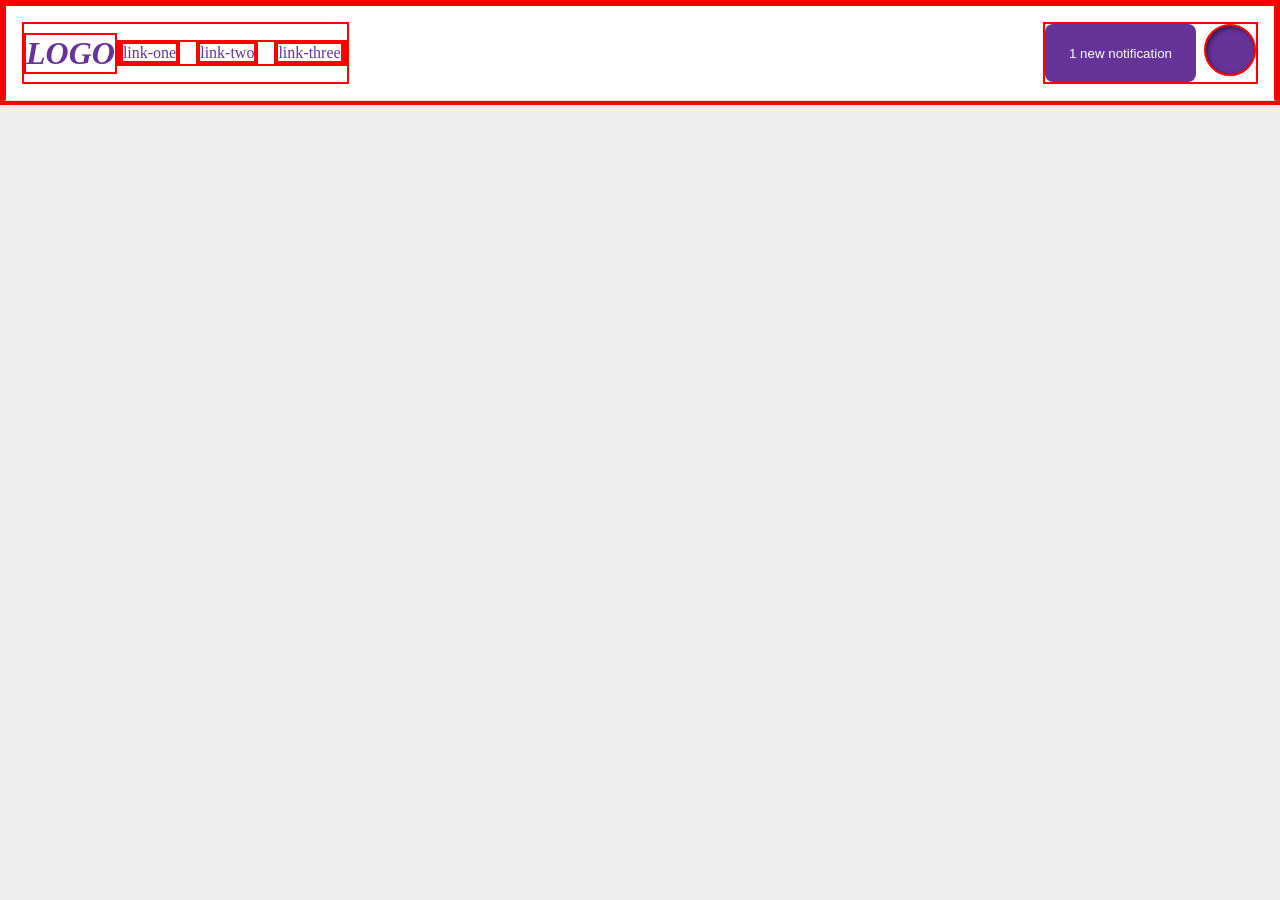
<file: foundations/flex/03-flex-header-2/index.html>
<!DOCTYPE html>
<html lang="en">
  <head>
    <meta charset="UTF-8">
    <meta http-equiv="X-UA-Compatible" content="IE=edge">
    <meta name="viewport" content="width=device-width, initial-scale=1.0">
    <title>Flex Header 2</title>
    <link rel="stylesheet" href="style.css">
  </head>
  <body>
    <div class="header">
      <div class="logo-links">
        <div class="logo">
        LOGO
        </div>
        <ul class="links">
          <li><a href="https://google.com">link-one</a></li>
          <li><a href="https://google.com">link-two</a></li>
          <li><a href="https://google.com">link-three</a></li>
        </ul>
      </div>
      
      <div class="notification-profile-image">
        <button class="notifications">1 new notification</button>
        <div class="profile-image"></div>
      </div>
      
    </div>
  </body>
</html>
</file>
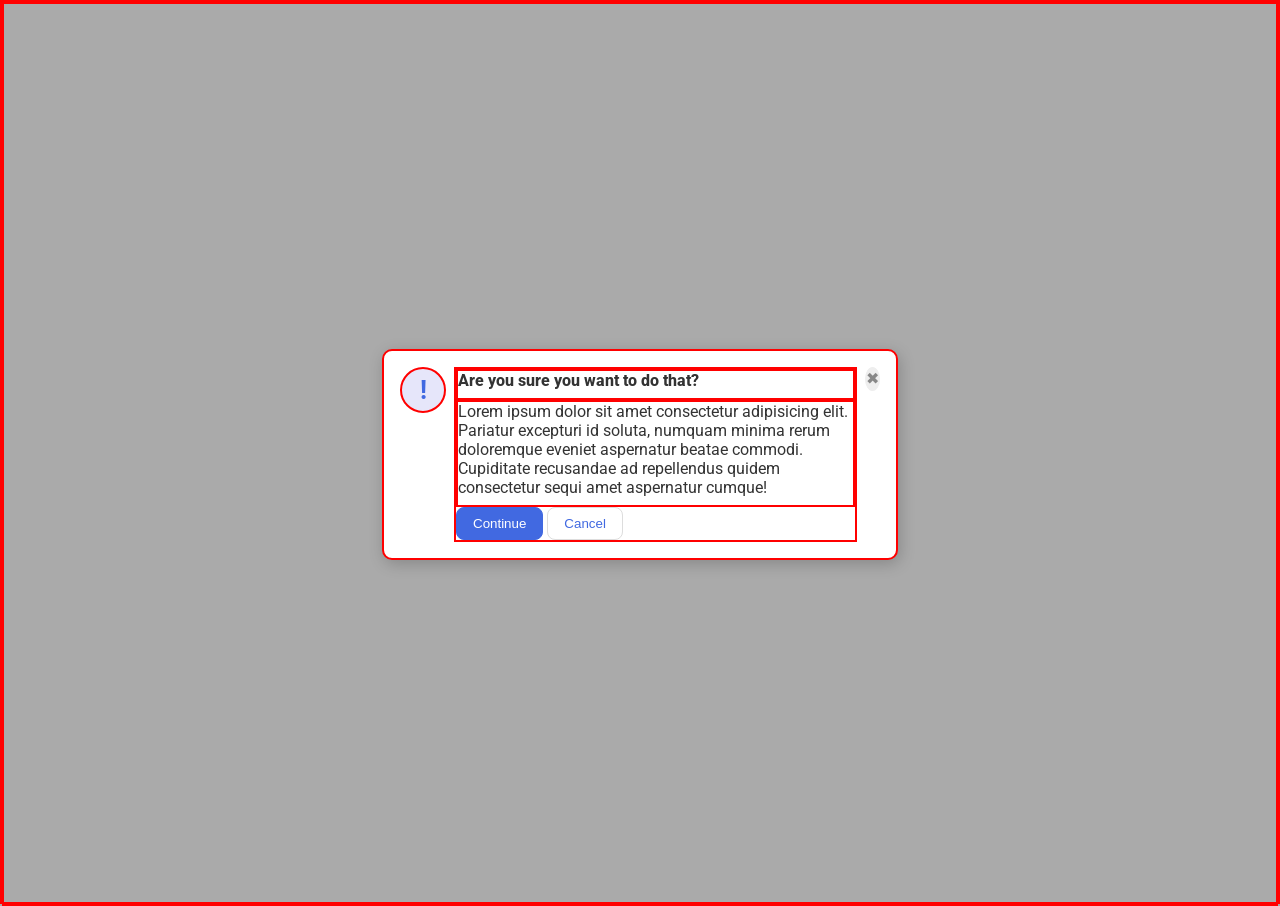
<file: foundations/flex/05-flex-modal/index.html>
<!doctype html>
<html lang="en">
    <head>
        <meta charset="UTF-8" />
        <meta http-equiv="X-UA-Compatible" content="IE=edge" />
        <meta name="viewport" content="width=device-width, initial-scale=1.0" />
        <link rel="stylesheet" href="style.css" />
        <title>Modal</title>
    </head>
    <body>
        <div class="modal">
            <div class="icon">!</div>
            <div>
                <div class="header">Are you sure you want to do that?</div>

                <div class="text">
                    Lorem ipsum dolor sit amet consectetur adipisicing elit.
                    Pariatur excepturi id soluta, numquam minima rerum
                    doloremque eveniet aspernatur beatae commodi. Cupiditate
                    recusandae ad repellendus quidem consectetur sequi amet
                    aspernatur cumque!
                </div>
                <button class="continue">Continue</button>
                <button class="cancel">Cancel</button>
            </div>

            <button class="close-button">✖</button>
        </div>
    </body>
</html>
</file>
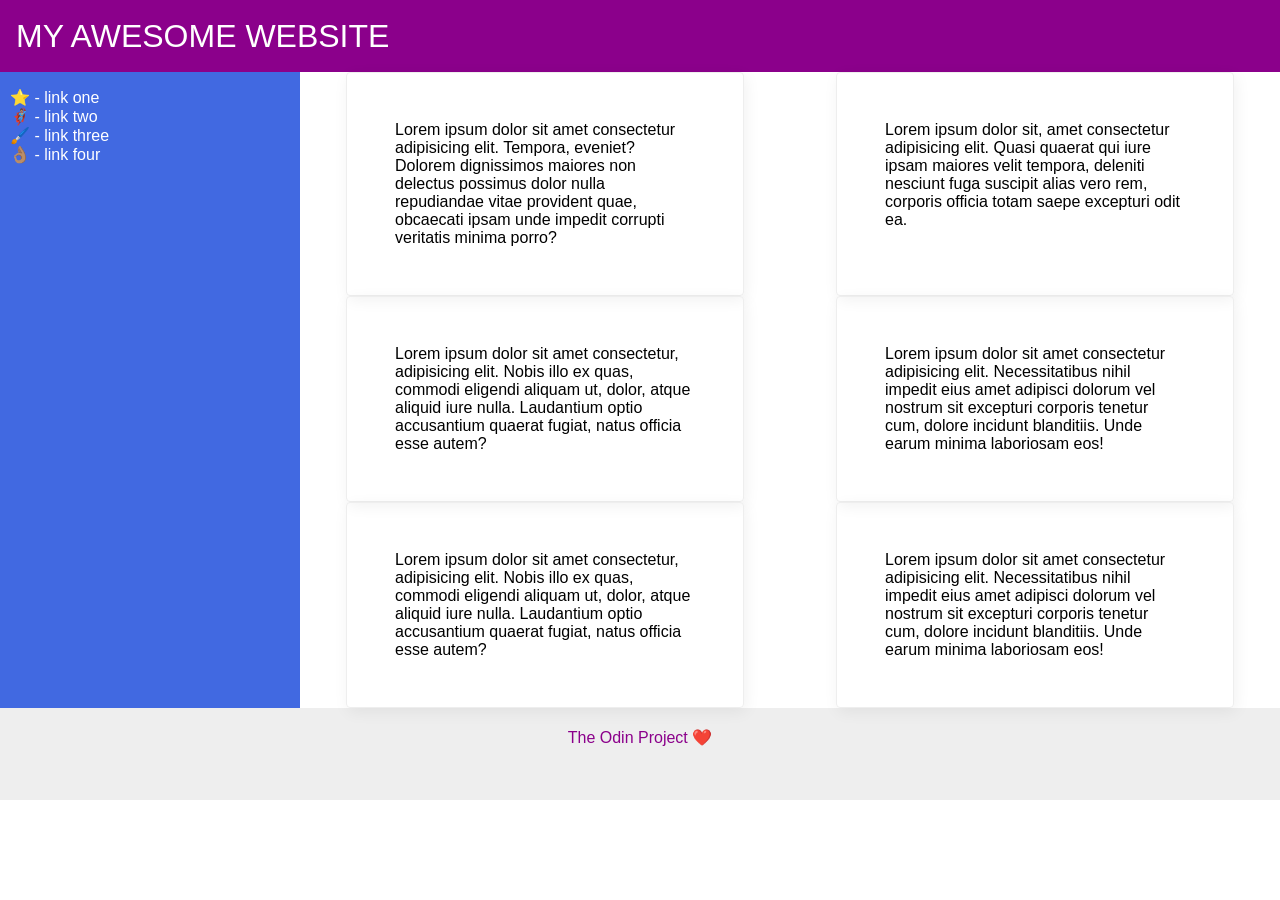
<file: foundations/flex/07-flex-layout-2/index.html>
<!doctype html>
<html lang="en">
    <head>
        <meta charset="UTF-8" />
        <meta http-equiv="X-UA-Compatible" content="IE=edge" />
        <meta name="viewport" content="width=device-width, initial-scale=1.0" />
        <title>The Holy Grail</title>
        <link rel="stylesheet" href="style.css" />
    </head>
    <body>
        <div class="header">MY AWESOME WEBSITE</div>

        <div class="content">
            <div class="sidebar">
                <ul>
                    <li><a href="#">⭐ - link one</a></li>
                    <li><a href="#">🦸🏽‍♂️ - link two</a></li>
                    <li><a href="#">🖌️ - link three</a></li>
                    <li><a href="#">👌🏽 - link four</a></li>
                </ul>
            </div>

            <div class="text-groups">
                <div class="card">
                    Lorem ipsum dolor sit amet consectetur adipisicing elit.
                    Tempora, eveniet? Dolorem dignissimos maiores non delectus
                    possimus dolor nulla repudiandae vitae provident quae,
                    obcaecati ipsam unde impedit corrupti veritatis minima
                    porro?
                </div>
                <div class="card">
                    Lorem ipsum dolor sit, amet consectetur adipisicing elit.
                    Quasi quaerat qui iure ipsam maiores velit tempora, deleniti
                    nesciunt fuga suscipit alias vero rem, corporis officia
                    totam saepe excepturi odit ea.
                </div>
                <div class="card">
                    Lorem ipsum dolor sit amet consectetur, adipisicing elit.
                    Nobis illo ex quas, commodi eligendi aliquam ut, dolor,
                    atque aliquid iure nulla. Laudantium optio accusantium
                    quaerat fugiat, natus officia esse autem?
                </div>

                <div class="card">
                    Lorem ipsum dolor sit amet consectetur adipisicing elit.
                    Necessitatibus nihil impedit eius amet adipisci dolorum vel
                    nostrum sit excepturi corporis tenetur cum, dolore incidunt
                    blanditiis. Unde earum minima laboriosam eos!
                </div>
                <div class="card">
                    Lorem ipsum dolor sit amet consectetur, adipisicing elit.
                    Nobis illo ex quas, commodi eligendi aliquam ut, dolor,
                    atque aliquid iure nulla. Laudantium optio accusantium
                    quaerat fugiat, natus officia esse autem?
                </div>
                <div class="card">
                    Lorem ipsum dolor sit amet consectetur adipisicing elit.
                    Necessitatibus nihil impedit eius amet adipisci dolorum vel
                    nostrum sit excepturi corporis tenetur cum, dolore incidunt
                    blanditiis. Unde earum minima laboriosam eos!
                </div>
            </div>
        </div>

        <div class="footer">The Odin Project ❤️</div>
    </body>
</html>
</file>
<file: foundations/flex/03-flex-header-2/style.css>
* {
  border: red 2px solid;
}

/* this is some magical font-importing.  
you'll learn about it later. */
@import url('https://fonts.googleapis.com/css2?family=Besley:ital,wght@0,400;1,900&display=swap');

body {
  margin: 0;
  background: #eee;
  font-family: Besley, serif;
}

.header {
  background: white;
  border-bottom: 1px solid #ddd;
  box-shadow: 0 0 8px rgba(0,0,0,.1);
  display: flex;
  justify-content: space-between;
  flex-direction: row;
  padding: 16px;
}

.logo-links {
  display: flex;

}

.notification-profile-image {
  display: flex;
  gap: 8px;
}

.profile-image {
  background: rebeccapurple;
  box-shadow: inset 2px 2px 4px rgba(0,0,0,.5);
  border-radius: 50%;
  width: 48px;
  height: 48px;
}

.logo {
  color: rebeccapurple;
  font-size: 32px;
  font-weight: 900;
  font-style: italic;
  align-self: center;
}

button {
  border: none;
  border-radius: 8px;
  background: rebeccapurple;
  color: white;
  padding: 8px 24px;
}

a {
  /* this removes the line under our links */
  text-decoration: none;
  color: rebeccapurple;
}

ul {
  list-style-type: none;
  display: flex;
  padding-left: 0px;
  gap: 16px;
}
</file>
<file: foundations/flex/05-flex-modal/style.css>
@import url("https://fonts.googleapis.com/css2?family=Roboto:wght@400;700&display=swap");

html,
body {
    height: 100%;
}

* {
    border: solid red 2px;
}

.header {
    font-weight: 800;
    padding-bottom: 8px;
}

body {
    font-family: Roboto, sans-serif;
    margin: 0;
    background: #aaa;
    color: #333;
    /* I'll give you this one for free lol */
    display: flex;
    align-items: center;
    justify-content: center;
}

.modal {
    background: white;
    width: 480px;
    border-radius: 10px;
    box-shadow: 2px 4px 16px rgba(0, 0, 0, 0.2);
    display: flex;
    padding: 16px;
    gap: 8px;
}

.icon {
    color: royalblue;
    font-size: 26px;
    font-weight: 700;
    background: lavender;
    width: 42px;
    height: 42px;
    border-radius: 50%;
    display: flex;
    align-items: center;
    justify-content: center;
    flex-shrink: 0;
}

.text {
    padding-bottom: 8px;
}

.close-button {
    background: #eee;
    border-radius: 50%;
    color: #888;
    font-weight: 400;
    font-size: 16px;
    height: 24px;
    width: 24px;
    display: flex;
    align-items: center;
    justify-content: center;
    border: 1px solid #eee;
    padding: 0;
}

button {
    cursor: pointer;
    padding: 8px 16px;
    border-radius: 8px;
}

button.continue {
    background: royalblue;
    border: 1px solid royalblue;
    color: white;
}

button.cancel {
    background: white;
    border: 1px solid #ddd;
    color: royalblue;
}
</file>
<file: foundations/flex/07-flex-layout-2/style.css>
body {
    font-family:
        -apple-system, BlinkMacSystemFont, "Segoe UI", Roboto, Oxygen, Ubuntu,
        Cantarell, "Open Sans", "Helvetica Neue", sans-serif;
    margin: 0;
    min-height: 100vh;
}

.header {
    height: 72px;
    background: darkmagenta;
    color: white;
    display: flex;
    align-items: center;
    padding-left: 16px;
    font-weight: 900px;
    font-size: 32px;
}

.content {
    display: flex;
}

.text-groups {
    display: flex;
    justify-content: space-around;
    flex-wrap: wrap;
}

ul {
    padding: 0px 10px;
}

li {
    list-style-type: none;
}

a {
    text-decoration: none;
    color: white;
}

.footer {
    height: 72px;
    background: #eee;
    color: darkmagenta;
    text-align: center;
    padding-top: 20px;
}

.sidebar {
    width: 300px;
    background: royalblue;
    box-sizing: border-box;
    flex-shrink: 0;
}

.card {
    border: 1px solid #eee;
    box-shadow: 2px 4px 16px rgba(0, 0, 0, 0.06);
    border-radius: 4px;
    width: 300px;
    padding: 48px;
}
</file>
